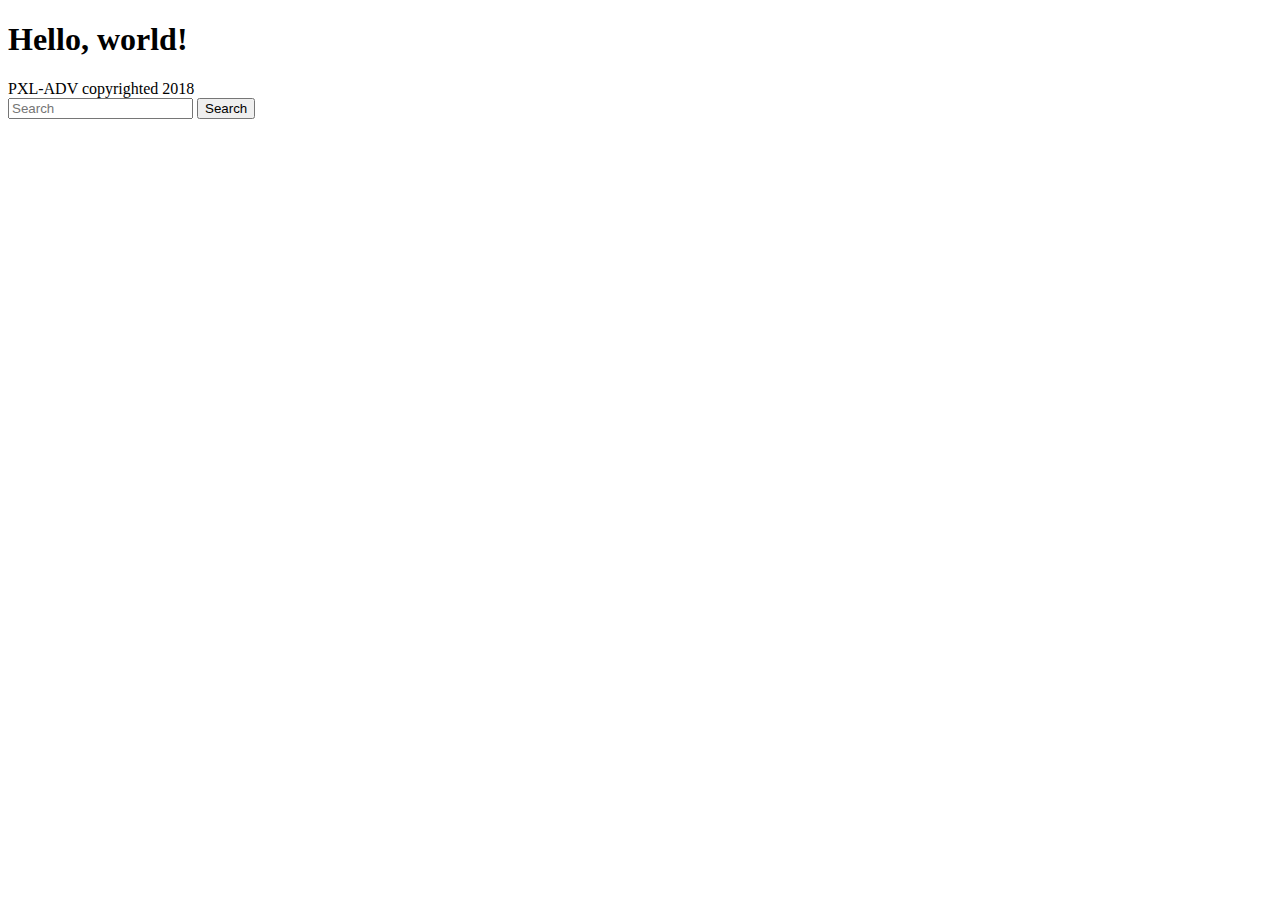
<file: about.html>
<!doctype html>
<html lang="en">
  <head>
    <!-- Required meta tags -->
    <meta charset="utf-8">
    <meta name="viewport" content="width=device-width, initial-scale=1, shrink-to-fit=no">

    <!--Calling Navbar-->
    <div w3-include-html="menu.html"></div> 
    <!-- Bootstrap CSS -->
    <link rel="stylesheet" href="https://stackpath.bootstrapcdn.com/bootstrap/4.1.3/css/bootstrap.min.css" integrity="sha384-MCw98/SFnGE8fJT3GXwEOngsV7Zt27NXFoaoApmYm81iuXoPkFOJwJ8ERdknLPMO" crossorigin="anonymous">

    <title>PXL-ADV!</title>
  </head>
  <body>
      
      <?php include("include\nav.php"); ?>
 
    <h1>Hello, world!</h1>

    <footer>
    PXL-ADV copyrighted 2018 
    <form class="form-inline my-2 my-lg-0">
      <input class="form-control mr-sm-2" type="search" placeholder="Search" aria-label="Search">
      <button class="btn btn-outline-success my-2 my-sm-0" type="submit">Search</button>
    </form>
    </footer>
      
    <!-- Optional JavaScript -->
    <!-- jQuery first, then Popper.js, then Bootstrap JS -->
    <script src="https://code.jquery.com/jquery-3.3.1.slim.min.js" integrity="sha384-q8i/X+965DzO0rT7abK41JStQIAqVgRVzpbzo5smXKp4YfRvH+8abtTE1Pi6jizo" crossorigin="anonymous"></script>
    <script src="https://cdnjs.cloudflare.com/ajax/libs/popper.js/1.14.3/umd/popper.min.js" integrity="sha384-ZMP7rVo3mIykV+2+9J3UJ46jBk0WLaUAdn689aCwoqbBJiSnjAK/l8WvCWPIPm49" crossorigin="anonymous"></script>
    <script src="https://stackpath.bootstrapcdn.com/bootstrap/4.1.3/js/bootstrap.min.js" integrity="sha384-ChfqqxuZUCnJSK3+MXmPNIyE6ZbWh2IMqE241rYiqJxyMiZ6OW/JmZQ5stwEULTy" crossorigin="anonymous"></script>
  </body>
</html>
</file>
